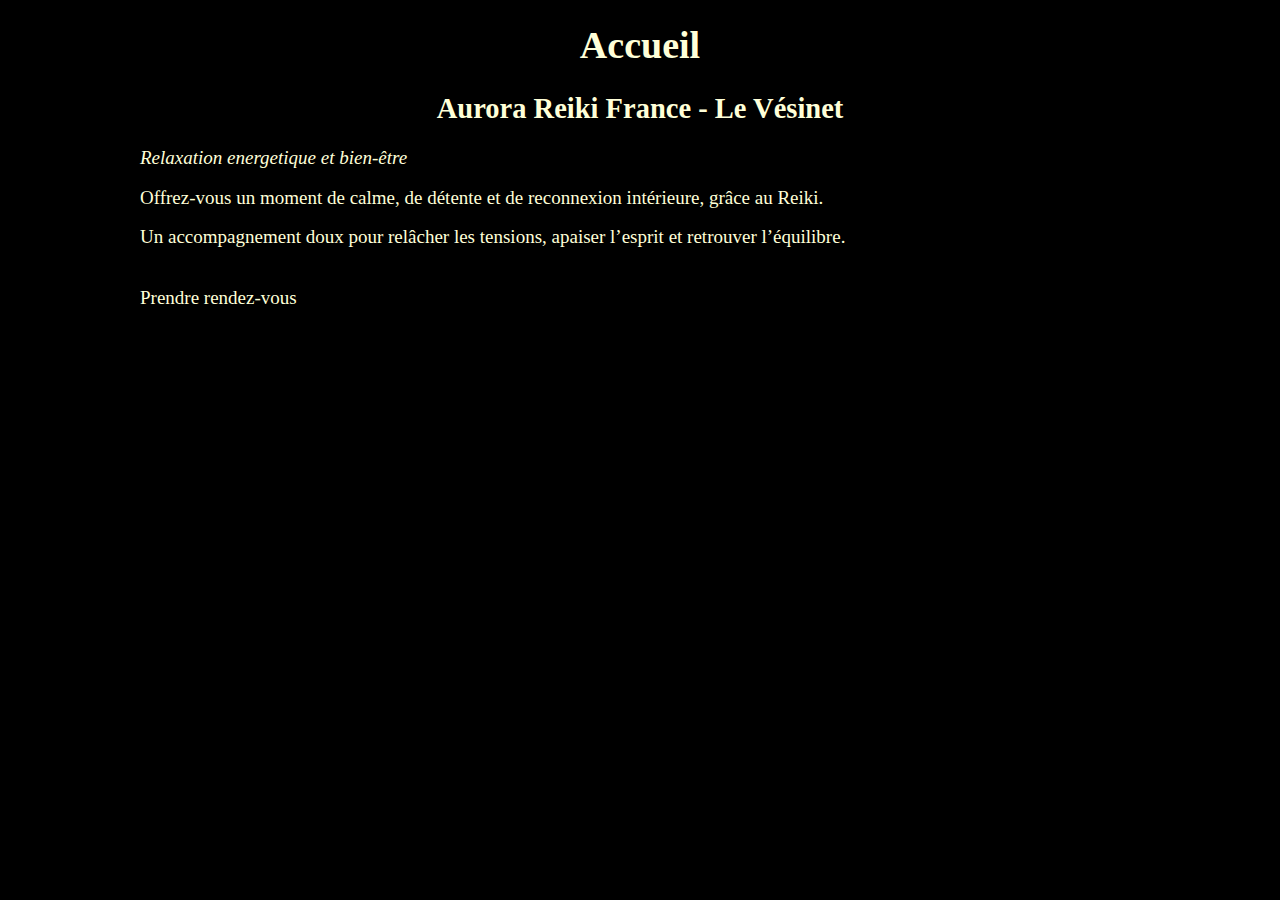
<file: index.html>
<!DOCTYPE html>
<html lang="fr">
  <head>
    <meta charset="UTF-8" />
    <meta name="viewport" content="width=device-width, initial-scale=1.0" />
    <title>ACCUEIL</title>
    <link rel="stylesheet" href="style.css">
  </head>
  <body>
    <h1>Accueil</h1>
    <h2>Aurora Reiki France - Le Vésinet</h2>
    <i>Relaxation energetique et bien-être</i>
    <br>
    <p>Offrez-vous un moment de calme, de détente et de reconnexion intérieure, grâce au Reiki.</p>
    <p>Un accompagnement doux pour relâcher les tensions, apaiser l’esprit et retrouver l’équilibre.</p>
    <br>
    <a>Prendre rendez-vous</a>
  </body>
</html>
</file>
<file: style.css>
body {
  /* border-color: white;
  border-width: 1px;
  display: block;
  border-style: solid; */
  border-style: none;
  width: 1000px;
  margin: auto;
  font-family: Geogia, serif;
  /* font-weight: 50; */
  font-size: 19px;
  line-height: 1.1;
  color: #FFFFD8; /* close to lightyellow which is #FFFFE0 */
  background-color: black;
}

a {
  color: #FFFFD8;
}

header {
  /* border-color: blue;
  border-width: 1px;
  display: block;
  border-style: solid; */
  border-style: none;
  height: 80px;
  background-color: #444444;
  margin-top: 0px;
}

nav {
  /* border-color: green;
  display: block;
  border-width: 1px;
  border-style: solid; */
  border-style: none;
  margin-left: 30px;
  margin-top: 0px;
  padding-left: 17px;
  padding-top: 28px;
  font-size: 19.5px;
  line-height: 1.0;
}

main {
  width: 640px;
  margin: auto;
}

@media only screen and (max-width: 600px) {
  main {
    width: 390px;
  }
  img {
    width: 230px;
  }
  body {
    /* background-color: darkblue; */
  }
}

.center {
  display: block;
  margin-left: auto;
  margin-right: auto;
  /* width: 50%; */
}

img {
  width: 350px;
}

.top-image-div {
  margin-top: 15px;
}

.bottom-image-div {
  margin-bottom: 15px;
}

h1, h2, footer {
  /* padding-top: 25px; */
  text-align: center;
}

h3 {
  padding-top: 10px;
}

.red-text {
  /* color: #FFCCCB; /* light red */
  color: #FF6666;
  /* color: #FF0000; /* color: red */
}

footer {
  width: 630px;
  margin: auto;
}
</file>
